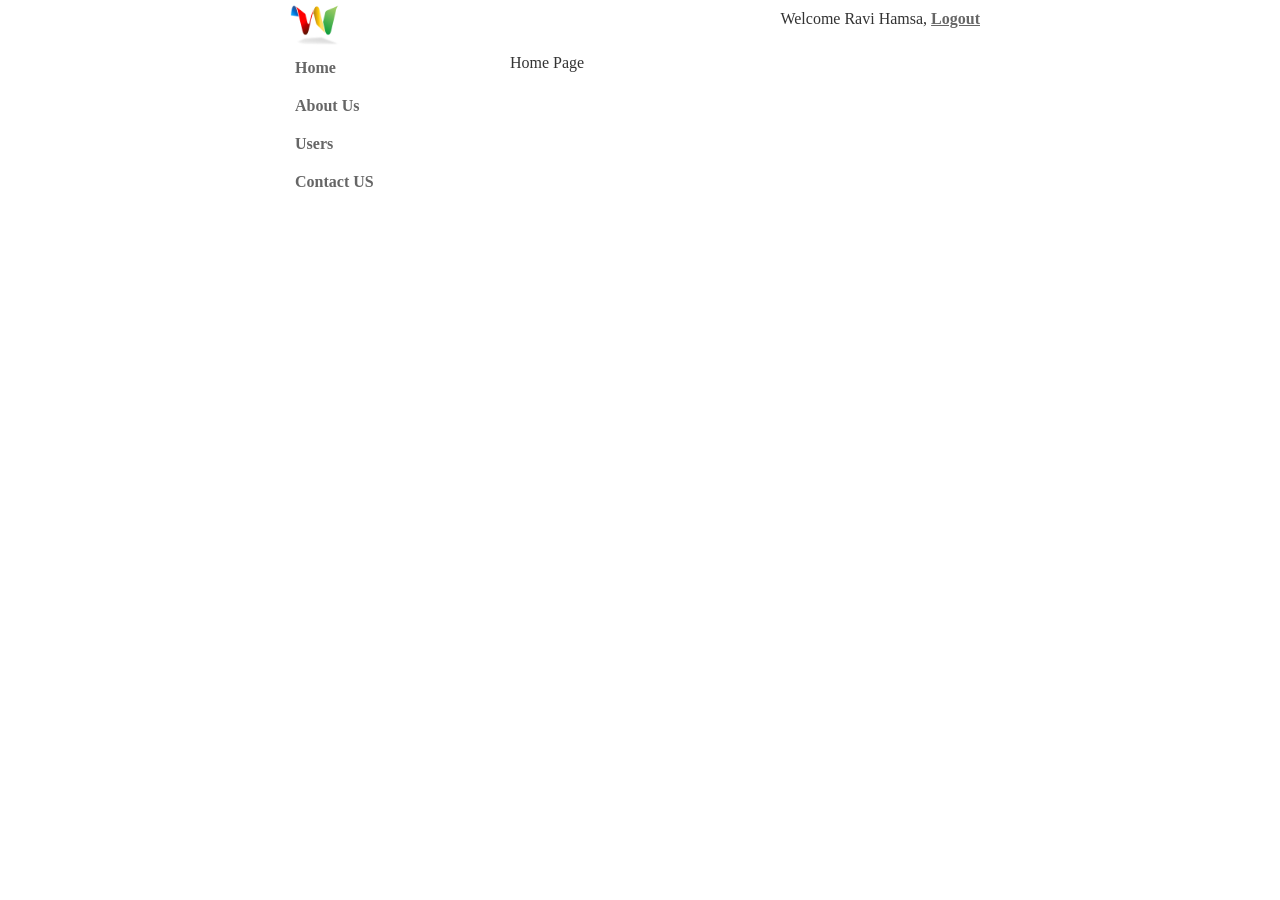
<file: empty.html>
<!DOCTYPE html>
<html>
<head>
    <title>Backbone Training</title>
    <link rel="stylesheet" href="styles.css" />
    <script type="text/javascript" src="libs/jquery-1.9.1.js"></script>
    <script type="text/javascript" src="libs/handlebars.js"></script>
    <script type="text/javascript" src="libs/underscore.js"></script>
    <script type="text/javascript" src="libs/backbone.js"></script>

</head>
<body>

<div class="wrapper">
    <div class="header">

    </div>
    <div class="content-wrapper">
        <div class="navigation">

        </div>

        <div class="content">

        </div>
    </div>
</div>

<script type="text/template" id="headerTemplate">
    <div>
        <a href="http://google.com"><img src="images/logo.png" height="50"/> </a>
        <div class="welcome"> Welcome {{userName}}, <a href="#">Logout</a> </div>
    </div>
</script>

<script type="text/javascript">
var root = {};
root.appModel = new Backbone.Model({
    userName:'Ravi Hamsa'
})

root.navCollection = new Backbone.Collection([{
    id:'home',
    name:'Home'

},{
    id:'about_us',
    name:'About Us'

},{
    id:'users',
    name:'Users'

},{
    id:'contact_us',
    name:'Contact US'

}]);



</script>
<script type="text/javascript" src="js/router.js"></script>
<script type="text/javascript" src="js/headerView.js"></script>
<script type="text/javascript" src="js/navigationView.js"></script>
<script type="text/javascript" src="js/userPageView.js"></script>
<script type="text/javascript" src="js/main.js"></script>
</body>
</html>
</file>
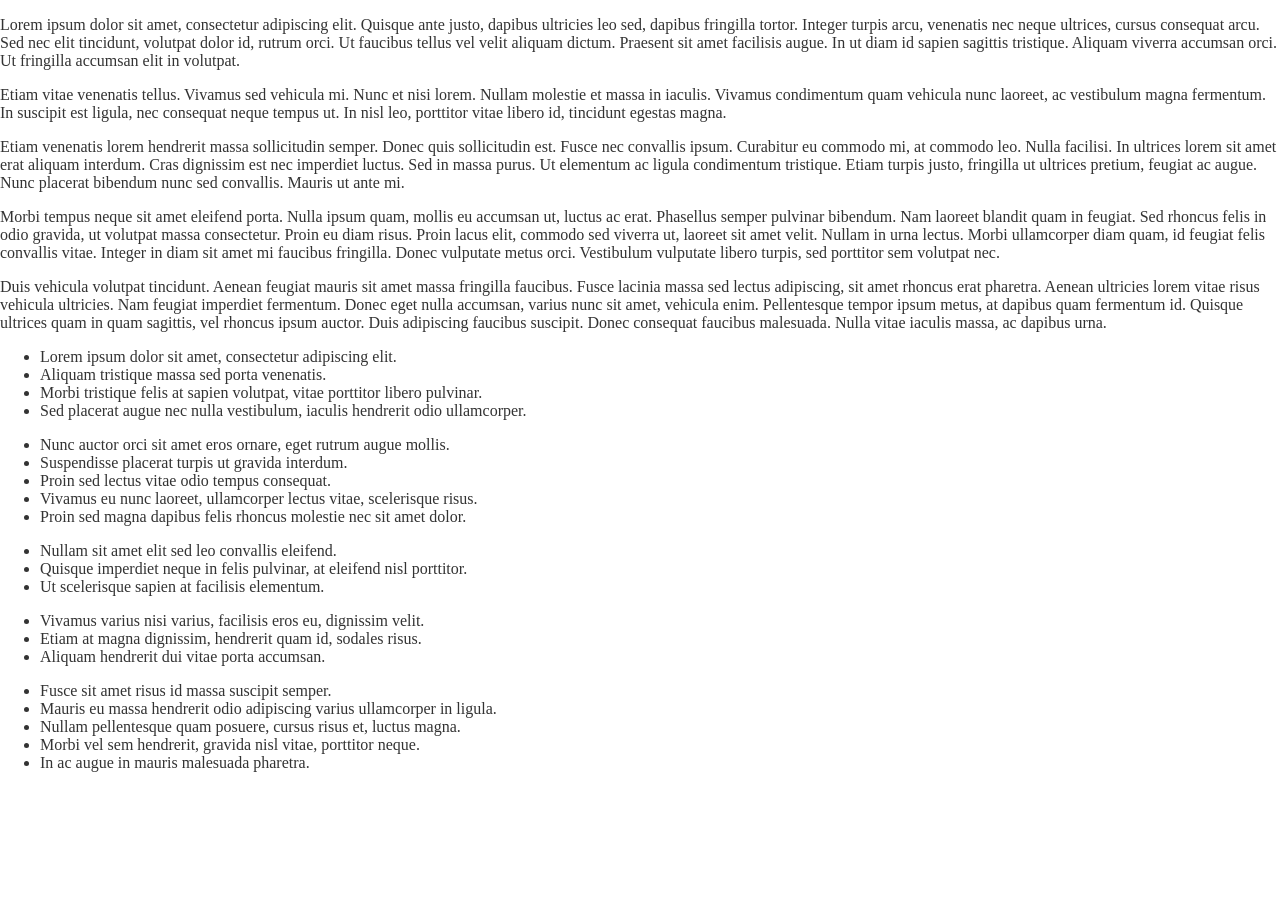
<file: jquery.html>
<!DOCTYPE html>
<html>
<head>
    <title>Jquery</title>
    <link rel="stylesheet" href="styles.css" />
    <script type="text/javascript" src="libs/jquery-1.9.1.js"></script>
    <script type="text/javascript" src="libs/underscore.js"></script>
    <script type="text/javascript" src="libs/backbone.js"></script>
</head>
<body>

<p>Lorem ipsum dolor sit amet, consectetur adipiscing elit. Quisque ante justo, dapibus ultricies leo sed, dapibus fringilla tortor. Integer turpis arcu, venenatis nec neque ultrices, cursus consequat arcu. Sed nec elit tincidunt, volutpat dolor id, rutrum orci. Ut faucibus tellus vel velit aliquam dictum. Praesent sit amet facilisis augue. In ut diam id sapien sagittis tristique. Aliquam viverra accumsan orci. Ut fringilla accumsan elit in volutpat.</p>

<p>Etiam vitae venenatis tellus. Vivamus sed vehicula mi. Nunc et nisi lorem. Nullam molestie et massa in iaculis. Vivamus condimentum quam vehicula nunc laoreet, ac vestibulum magna fermentum. In suscipit est ligula, nec consequat neque tempus ut. In nisl leo, porttitor vitae libero id, tincidunt egestas magna. </p>

<p>Etiam venenatis lorem hendrerit massa sollicitudin semper. Donec quis sollicitudin est. Fusce nec convallis ipsum. Curabitur eu commodo mi, at commodo leo. Nulla facilisi. In ultrices lorem sit amet erat aliquam interdum. Cras dignissim est nec imperdiet luctus. Sed in massa purus. Ut elementum ac ligula condimentum tristique. Etiam turpis justo, fringilla ut ultrices pretium, feugiat ac augue. Nunc placerat bibendum nunc sed convallis. Mauris ut ante mi.</p>

<p>Morbi tempus neque sit amet eleifend porta. Nulla ipsum quam, mollis eu accumsan ut, luctus ac erat. Phasellus semper pulvinar bibendum. Nam laoreet blandit quam in feugiat. Sed rhoncus felis in odio gravida, ut volutpat massa consectetur. Proin eu diam risus. Proin lacus elit, commodo sed viverra ut, laoreet sit amet velit. Nullam in urna lectus. Morbi ullamcorper diam quam, id feugiat felis convallis vitae. Integer in diam sit amet mi faucibus fringilla. Donec vulputate metus orci. Vestibulum vulputate libero turpis, sed porttitor sem volutpat nec.</p>

<p>Duis vehicula volutpat tincidunt. Aenean feugiat mauris sit amet massa fringilla faucibus. Fusce lacinia massa sed lectus adipiscing, sit amet rhoncus erat pharetra. Aenean ultricies lorem vitae risus vehicula ultricies. Nam feugiat imperdiet fermentum. Donec eget nulla accumsan, varius nunc sit amet, vehicula enim. Pellentesque tempor ipsum metus, at dapibus quam fermentum id. Quisque ultrices quam in quam sagittis, vel rhoncus ipsum auctor. Duis adipiscing faucibus suscipit. Donec consequat faucibus malesuada. Nulla vitae iaculis massa, ac dapibus urna.</p>


<div id="lipsum">
    <p></p>
    <ul>
        <li>Lorem ipsum dolor sit amet, consectetur adipiscing elit.</li>
        <li>Aliquam tristique massa sed porta venenatis.</li>
        <li>Morbi tristique felis at sapien volutpat, vitae porttitor libero pulvinar.</li>
        <li>Sed placerat augue nec nulla vestibulum, iaculis hendrerit odio ullamcorper.</li>
    </ul>
    <p></p>

    <p></p>
    <ul>
        <li>Nunc auctor orci sit amet eros ornare, eget rutrum augue mollis.</li>
        <li>Suspendisse placerat turpis ut gravida interdum.</li>
        <li>Proin sed lectus vitae odio tempus consequat.</li>
        <li>Vivamus eu nunc laoreet, ullamcorper lectus vitae, scelerisque risus.</li>
        <li>Proin sed magna dapibus felis rhoncus molestie nec sit amet dolor.</li>
    </ul>
    <p></p>

    <p></p>
    <ul>
        <li class="active">Nullam sit amet elit sed leo convallis eleifend.</li>
        <li>Quisque imperdiet neque in felis pulvinar, at eleifend nisl porttitor.</li>
        <li>Ut scelerisque sapien at facilisis elementum.</li>
    </ul>
    <p></p>

    <p></p>
    <ul>
        <li>Vivamus varius nisi varius, facilisis eros eu, dignissim velit.</li>
        <li>Etiam at magna dignissim, hendrerit quam id, sodales risus.</li>
        <li>Aliquam hendrerit dui vitae porta accumsan.</li>
    </ul>
    <p></p>

    <p></p>
    <ul>
        <li>Fusce sit amet risus id massa suscipit semper.</li>
        <li>Mauris eu massa hendrerit odio adipiscing varius ullamcorper in ligula.</li>
        <li>Nullam pellentesque quam posuere, cursus risus et, luctus magna.</li>
        <li>Morbi vel sem hendrerit, gravida nisl vitae, porttitor neque.</li>
        <li>In ac augue in mauris malesuada pharetra.</li>
    </ul>
    <p></p></div>

<script type="text/javascript">
    //selector, find, append, appendTo,  custom events


    /*$('p');
    $('ul').first().find('li').first();

    for(var i=0; i<10; i++){
        $('<div> My Dynamic Div </div>').appendTo('body')
    }

    $('p').first().on('click',function(){
        console.log('triggering paragraphOneClicked')
        $('body').trigger('paragraphOneClicked');
    })


    $('body').on('paragraphOneClicked', function(e){
        console.log('paragraphOneClicked event captured')
    })

*/
</script>
</body>
</html>
</file>
<file: styles.css>
html,
body {
  height: 100%;
  width: 100%;
  margin: 0;
  padding: 0;
}
li {
  text-align: left;
}
body {
  font-family: "Segoe UI";
  color: #333;
}
.wrapper {
  width: 700px;
  margin: 0 auto;
  position: relative;
}
a {
  color: #666;
  font-weight: bold;
}
.content-wrapper {
  padding-left: 200px;
  letter-spacing: -0.31em;
  word-spacing: -0.43em;
}
.content-wrapper .navigation {
  width: 200px;
  margin-left: -200px;
  letter-spacing: normal;
  word-spacing: normal;
  display: inline-block;
  vertical-align: top;
}
.content-wrapper .navigation ul,
.content-wrapper .navigation li {
  margin: 0;
  padding: 0;
  list-style: none;
}
.content-wrapper .navigation ul a,
.content-wrapper .navigation li a {
  display: block;
  margin-bottom: 10px;
  text-decoration: none;
  padding: 5px;
}
.content-wrapper .navigation ul a:hover,
.content-wrapper .navigation li a:hover,
.content-wrapper .navigation ul a .active,
.content-wrapper .navigation li a .active {
  background-color: #ccc;
}
.content-wrapper .content {
  letter-spacing: normal;
  word-spacing: normal;
  display: inline-block;
  vertical-align: top;
  margin-left: 20px;
}
.welcome {
  position: absolute;
  right: 10px;
  top: 10px;
}
.user-list table {
  border-spacing: 0;
  border-collapse: collapse;
}
.user-list td,
.user-list th {
  padding: 5px;
  border: 1px solid #ccc;
  text-align: left;
}
.user-list th {
  text-transform: uppercase;
  background-color: #333;
  color: #fff;
}
</file>
